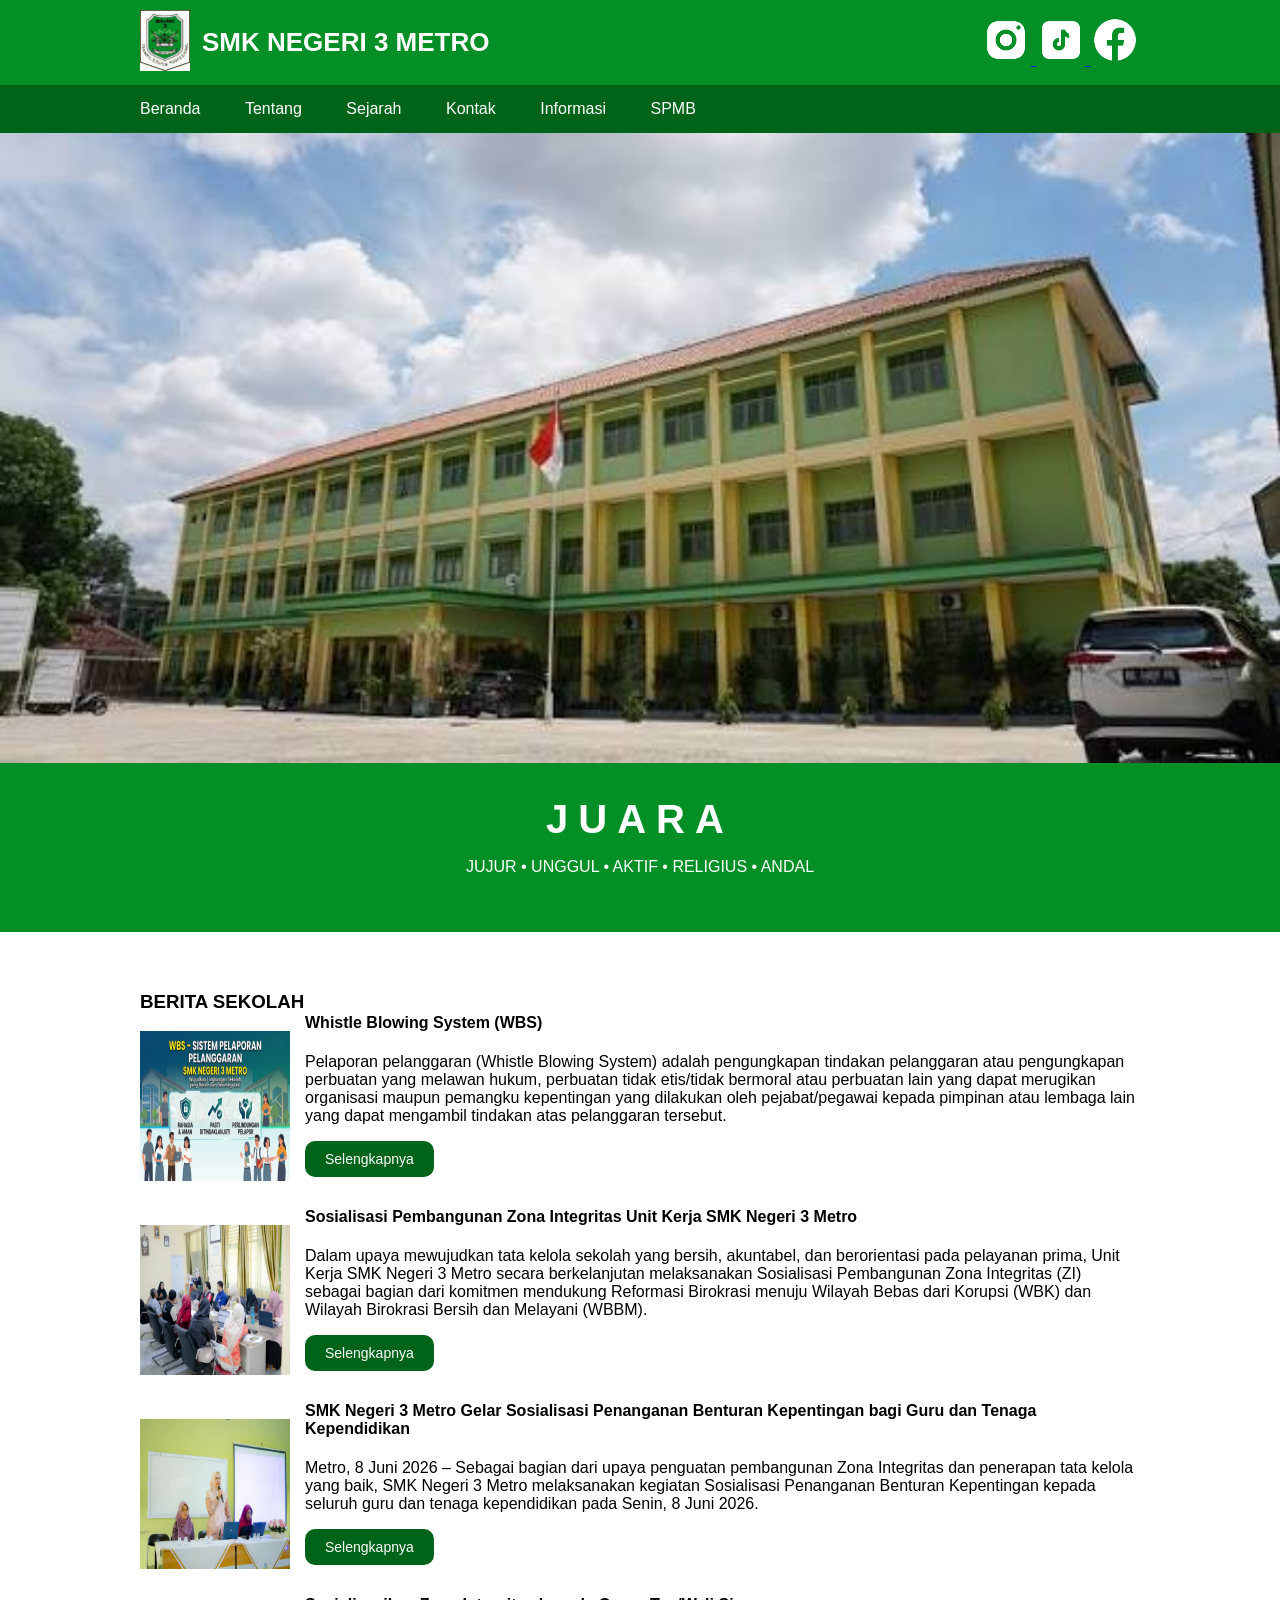
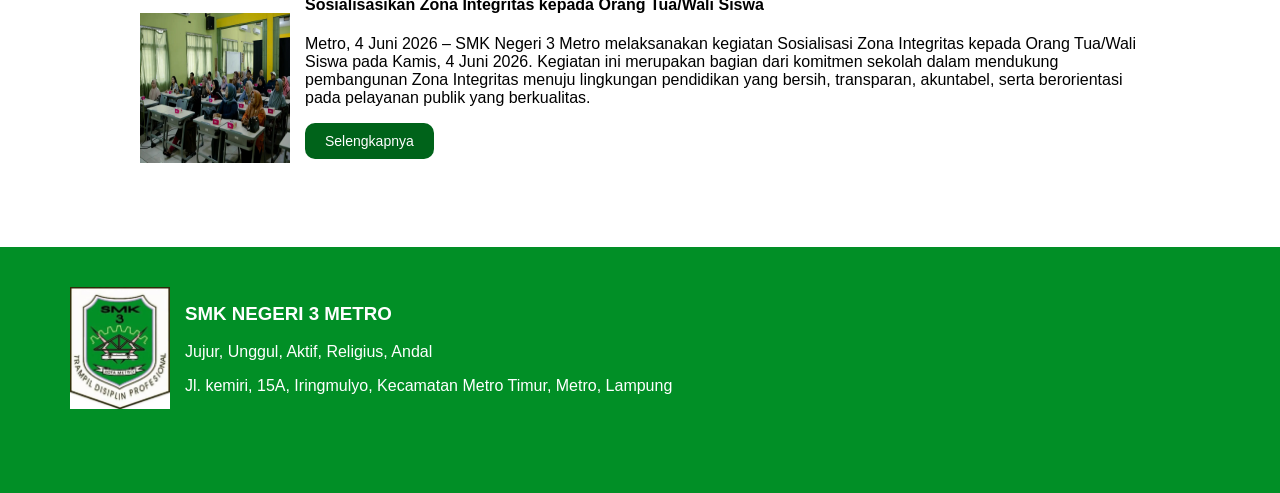
<file: index.html>
<!DOCTYPE html>
<html lang="en">
<head>
    <meta charset="UTF-8">
    <meta name="viewport" content="width=device-width, initial-scale=1.0">
    <title>SMKN 3 METRO</title>
    <link rel="stylesheet" href="assets/css/style.css">
</head>
<body>

    <header class="main-header">
        <div class="container">
            <div class="header-content">
                <div class="header-logo">
                    <img src="assets/images/logo.jpg" alt="Logo Sekolah">
                </div>
                <h1>SMK NEGERI 3 METRO</h1>
                <div class="header-sosmed">
                 <a href="https://instagram.com">
                    <img src="assets/images/icons8-instagram-96.png" alt="Logo Instagram">
                 </a>
                 <a href="https://tiktok.com">
                    <img src="assets/images/icons8-tiktok-96.png" alt="Logo Tiktok">
                 </a>
                 <a href="https://facebook.com">
                    <img src="assets/images/icons8-facebook-96.png" alt="Logo Whatsapp">
                 </a>
                </div>
            </div>
        </div>
    </header>
<div class="header-sub">
    <div class="container">
        <div class="header-navigasi">
            <a href="beranda">Beranda</a>
            <a href="beranda">Tentang</a>
            <a href="beranda">Sejarah</a>
            <a href="beranda">Kontak</a>
            <a href="beranda">Informasi</a>
            <a href="beranda">SPMB</a>
        </div>
    </div>
</div>
<div class="banner">
    <img src="assets/images/banner.jpg" alt="Banner Sekolah">
</div>
<div class="tagline">
    <h3>JUARA</h3>
    <p>JUJUR • UNGGUL • AKTIF • RELIGIUS • ANDAL</p>
</div>
<!-- Mulai bagian berita -->
<div id="berita">
    <div class="container">
        <h3>BERITA SEKOLAH</h3>
        <div class="berita-data">
            <div class="berita-gambar">
                <img src="assets/images/6a6b2103f1150.webp" alt="Gambar-Berita">
            </div>
            <div class="berita-deskripsi">
                <h4>Whistle Blowing System (WBS)</h4>
                <p>Pelaporan pelanggaran (Whistle Blowing System) adalah pengungkapan tindakan pelanggaran atau pengungkapan perbuatan yang melawan hukum, perbuatan tidak etis/tidak bermoral atau perbuatan lain yang dapat merugikan organisasi maupun pemangku kepentingan yang dilakukan oleh pejabat/pegawai kepada pimpinan atau lembaga lain yang dapat mengambil tindakan atas pelanggaran tersebut.</p>
                <a href="https://smkn3metro.sch.id/berita/whistle-blowing-system-wbs" class="berita-tombol">Selengkapnya</a>
            </div>
        </div>
        <div class="berita-data">
            <div class="berita-gambar">
                <img src="assets/images/6a36933cf38f6.webp" alt="Gambar-Berita">
            </div>
            <div class="berita-deskripsi">
                <h4>Sosialisasi Pembangunan Zona Integritas Unit Kerja SMK Negeri 3 Metro</h4>
                <p>Dalam upaya mewujudkan tata kelola sekolah yang bersih, akuntabel, dan berorientasi pada pelayanan prima, Unit Kerja SMK Negeri 3 Metro secara berkelanjutan melaksanakan Sosialisasi Pembangunan Zona Integritas (ZI) sebagai bagian dari komitmen mendukung Reformasi Birokrasi menuju Wilayah Bebas dari Korupsi (WBK) dan Wilayah Birokrasi Bersih dan Melayani (WBBM).</p>
                <a href="https://smkn3metro.sch.id/berita/sosialisasi-pembentukan-tim-kerja-zona-integrasi" class="berita-tombol">Selengkapnya</a>
            </div>
        </div>
        <div class="berita-data">
            <div class="berita-gambar">
                <img src="assets/images/6a37b8335d7b0.webp" alt="Gambar-Berita">
            </div>
            <div class="berita-deskripsi">
                <h4>SMK Negeri 3 Metro Gelar Sosialisasi Penanganan Benturan Kepentingan bagi Guru dan Tenaga Kependidikan</h4>
                <p>Metro, 8 Juni 2026 – Sebagai bagian dari upaya penguatan pembangunan Zona Integritas dan penerapan tata kelola yang baik, SMK Negeri 3 Metro melaksanakan kegiatan Sosialisasi Penanganan Benturan Kepentingan kepada seluruh guru dan tenaga kependidikan pada Senin, 8 Juni 2026.</p>
                <a href="https://smkn3metro.sch.id/berita/smk-negeri-3-metro-gelar-sosialisasi-penanganan-benturan-kepentingan-bagi-guru-dan-tenaga-kependidikan" class="berita-tombol">Selengkapnya</a>
            </div>
        </div>
        <div class="berita-data">
            <div class="berita-gambar">
                <img src="assets/images/6a37d8ff66e4f.webp" alt="Gambar-Berita">
            </div>
            <div class="berita-deskripsi">
                <h4>Sosialisasikan Zona Integritas kepada Orang Tua/Wali Siswa</h4>
                <p>Metro, 4 Juni 2026 – SMK Negeri 3 Metro melaksanakan kegiatan Sosialisasi Zona Integritas kepada Orang Tua/Wali Siswa pada Kamis, 4 Juni 2026. Kegiatan ini merupakan bagian dari komitmen sekolah dalam mendukung pembangunan Zona Integritas menuju lingkungan pendidikan yang bersih, transparan, akuntabel, serta berorientasi pada pelayanan publik yang berkualitas.</p>
                <a href="https://smkn3metro.sch.id/berita/sosialisasikan-zona-integritas-kepada-orang-tuawali-siswa" class="berita-tombol">Selengkapnya</a>
            </div>
        </div>
        </div>
    </div>
</div>
<!-- Selesai bagian berita -->
<div id="footer">
        <div class="footer-data">
            <div class="footer-gambar">
                <img src="assets/images/logo.jpg" alt="Footer-Berita">
            </div>
            <div class="footer-deskripsi">
                <h3>SMK NEGERI 3 METRO</h3>
                <p>Jujur, Unggul, Aktif, Religius, Andal</p>
                <P>Jl. kemiri, 15A, Iringmulyo, Kecamatan Metro Timur, Metro, Lampung</P>
            </div>
        </div>
<div>
</body>
</html>
</file>
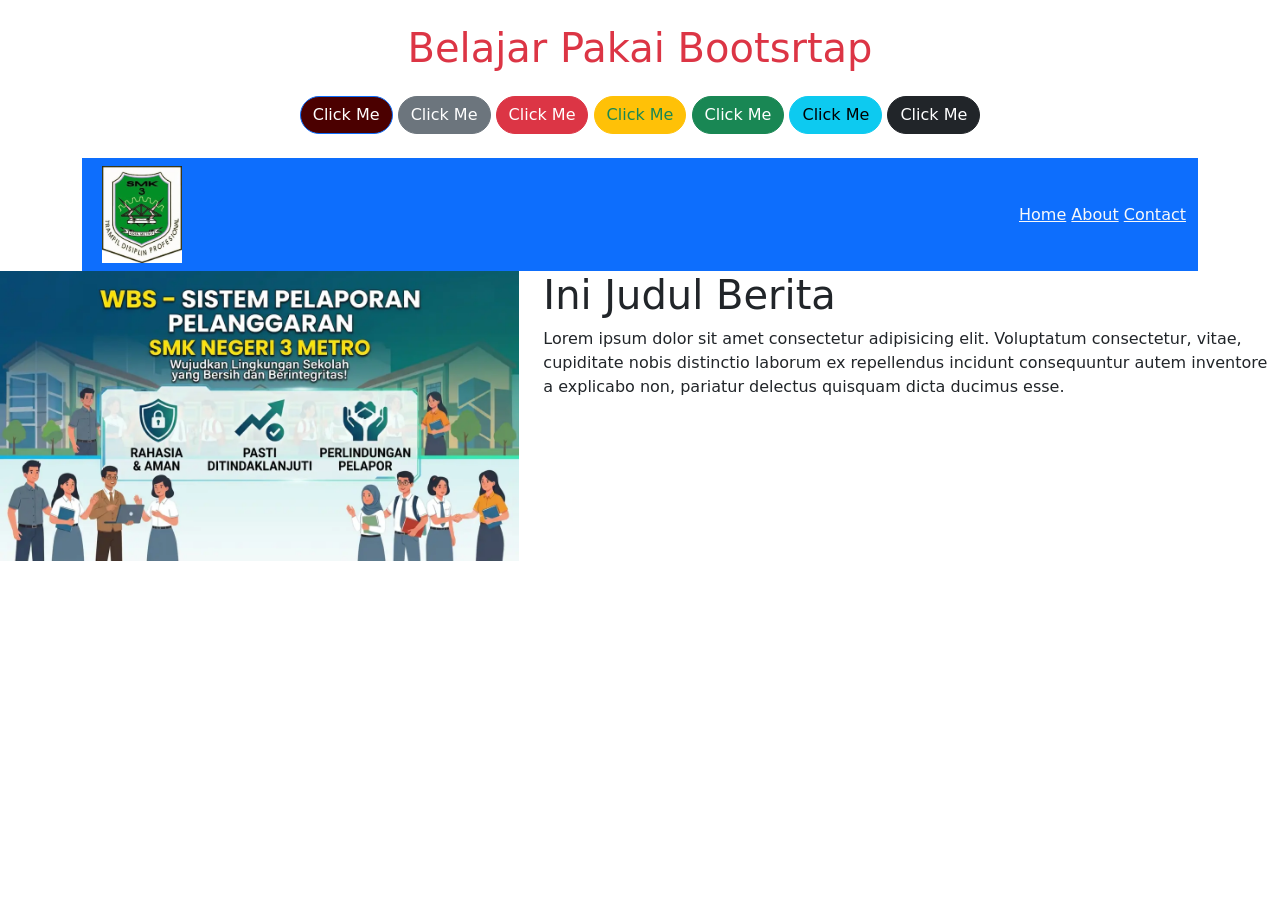
<file: bootstrap.html>
<!DOCTYPE html>
<html lang="en">
<head>
    <meta charset="UTF-8">
    <meta name="viewport" content="width=device-width, initial-scale=1.0">
    <title>Belajar Bootsrap</title>
    <link rel="stylesheet" href="https://cdn.jsdelivr.net/npm/bootstrap@5.3.8/dist/css/bootstrap.min.css">
    <style>
        .btn-primary {
            background-color: rgb(75, 0, 0);
        }
    </style>
</head>
<body>
    
    <div class="container">
        <h1 class="text-danger text-center mt-4">Belajar Pakai Bootsrtap</h1>
        <!-- 
        Warna-warna di bootsrtap:
        primary: biru
        secondary: abu-abu
        danger: merah
        warning: kuning
        success: hijau
        info: biru muda
        dark: hitam
        light: putih -->
        <div class="container mt-4 text-center">
            <button class="btn btn-primary rounded-pill">Click Me</button>
            <button class="btn btn-secondary rounded-pill">Click Me</button>
            <button class="btn btn-danger rounded-pill">Click Me</button>
            <button class="btn btn-warning text-success rounded-pill">Click Me</button>
            <button class="btn btn-success rounded-pill">Click Me</button>
            <button class="btn btn-info rounded-pill">Click Me</button>
            <button class="btn btn-dark rounded-pill">Click Me</button>
        </div>

        <header class="bg-primary mt-4">
            <div class="container d-flex align-items-center">
                <div class="p-2">
                    <img src="assets/images/logo.jpg" width="80px">
                </div>
                <div class="ms-auto">
                    <a href="#" class="text-light">Home</a>
                    <a href="#" class="text-light">About</a>
                    <a href="#" class="text-light">Contact</a>
                </div>
            </div>
        </header>
    </div>

    <!-- GRID SISTEM -->
     <div class="row">
        <div class="col-md-5">
            <img src="assets/images/6a6b2103f1150.webp" width="100%">
        </div>
        <div class="col-md-7">
            <h1>Ini Judul Berita</h1>
            <p>Lorem ipsum dolor sit amet consectetur adipisicing elit. Voluptatum consectetur, vitae, cupiditate nobis distinctio laborum ex repellendus incidunt consequuntur autem inventore a explicabo non, pariatur delectus quisquam dicta ducimus esse.</p>
        </div>
     </div>

</body>
</html>
</file>
<file: assets/css/style.css>
*{
    box-sizing: border-box;
}

body {
    margin: 0;
    font-family: 'Segoe UI', Tahoma, Geneva, Verdana, sans-serif;
}

.container {
    max-width: 1000px;
    margin: 0 auto;
}

.main-header {
    background-color: #018F26;
}

.header-logo img {
    width: 50px;
    margin: 10px 0;
}

.header-content {
    display: flex;
    align-items: center;
}

.header-sosmed {
    margin-left: auto;
}

.header-sosmed img {
    width: 50px;
}

.header-content h1 {
    margin-left: 12px;
    color: #ffffff;
    font-size: 26px;
}

.header-sub {
    background-color: #00631a;
}

.header-navigasi {
    margin: 0 -20px;
}

.header-navigasi a {
    padding: 15px 20px;
    display: inline-block;
    color: white;
    text-decoration: none;
}

.banner img {
    width: 100%;
    height: 630px;
    object-fit: cover;
    object-position: bottom;
}

.tagline {
    text-align: center;
    background-color: #018F26;
    padding: 40px 20px;
    margin-top: -5px;
    color: #ffffff;
}

.tagline h3{
    font-size: 40px;
    margin-bottom: 10px;
    margin-top: -5px;
    letter-spacing: 10px;
}

#berita {
    padding: 40px 0px;
}

.berita-data {
    display: flex;
    align-items: center;
    gap: 15px;
    margin-bottom: 40px;
}

.berita-gambar img {
    width: 150px;
    height: 150px;
    object-fit: center;
}

.berita-deskripsi h4{
    margin-top: -25px;
}

.berita-tombol {
    text-decoration: none;
    background-color: #00631a;
    color: #ffffff;
    padding: 10px 20px;
    font-size: 14px;
    display: inline-block;
    border-radius: 10px;
}

#footer {
    padding: 40px 0px;
    background-color: #018F26;
}

.footer-data {
    display: flex;
    align-items: center;
    gap: 15px;
    margin-bottom: 40px;
}

.footer-gambar img {
    width: 100px;
    height: auto;
    margin-left: 70px;
}

.footer-deskripsi {
    margin-top: -5px;
    color: #ffffff;
}
</file>
